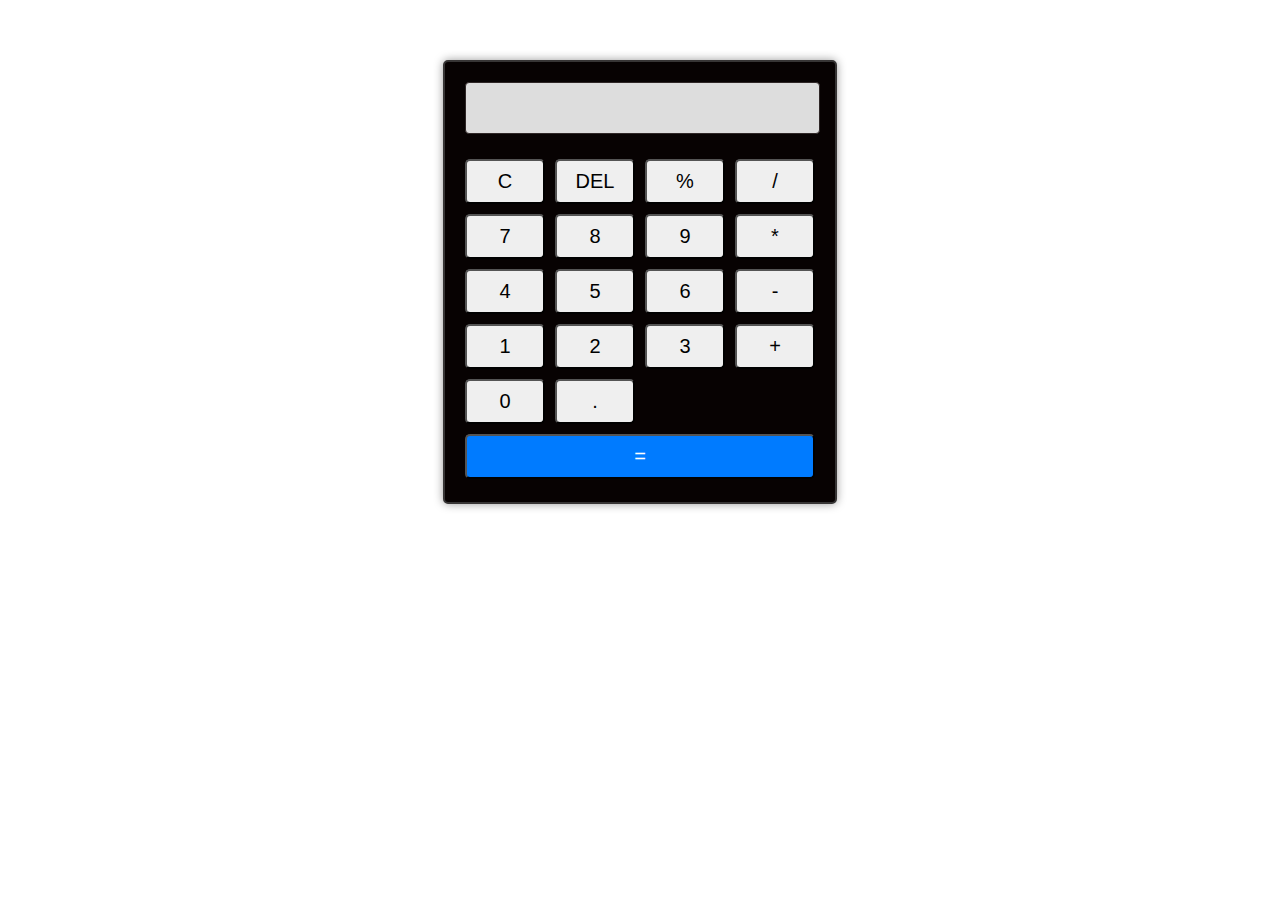
<file: index.html>
<!DOCTYPE html>
<html lang="en">
<head>
    <meta charset="UTF-8">
    <meta name="viewport" content="width=device-width, initial-scale=1.0">
    <title>Calculator</title>
    <link rel="stylesheet" href="calculator.css">
</head>
<body>
    <div class="calculator">
        <input type="text" id="display" disabled>
        <div class="keys">
        
            <button onclick="clearDisplay()">C</button>
            <button onclick="backspace()">DEL</button>
            <button onclick="updateDisplay('%')">%</button>
            <button onclick="updateDisplay('/')">/</button>
            <button onclick="updateDisplay('7')">7</button>
            <button onclick="updateDisplay('8')">8</button>
            <button onclick="updateDisplay('9')">9</button>
            <button onclick="updateDisplay('*')">*</button>
            <button onclick="updateDisplay('4')">4</button>
            <button onclick="updateDisplay('5')">5</button>
            <button onclick="updateDisplay('6')">6</button>
            <button onclick="updateDisplay('-')">-</button>
            <button onclick="updateDisplay('1')">1</button>
            <button onclick="updateDisplay('2')">2</button>
            <button onclick="updateDisplay('3')">3</button>
            <button onclick="updateDisplay('+')">+</button>
            <button onclick="updateDisplay('0')">0</button>
            <button onclick="updateDisplay('.')" >.</button>
            <button id="equals" onclick="calculate()">=</button>
        </div>
    </div>
    <script src="calculator.js"></script>
</body>
</html>
</file>
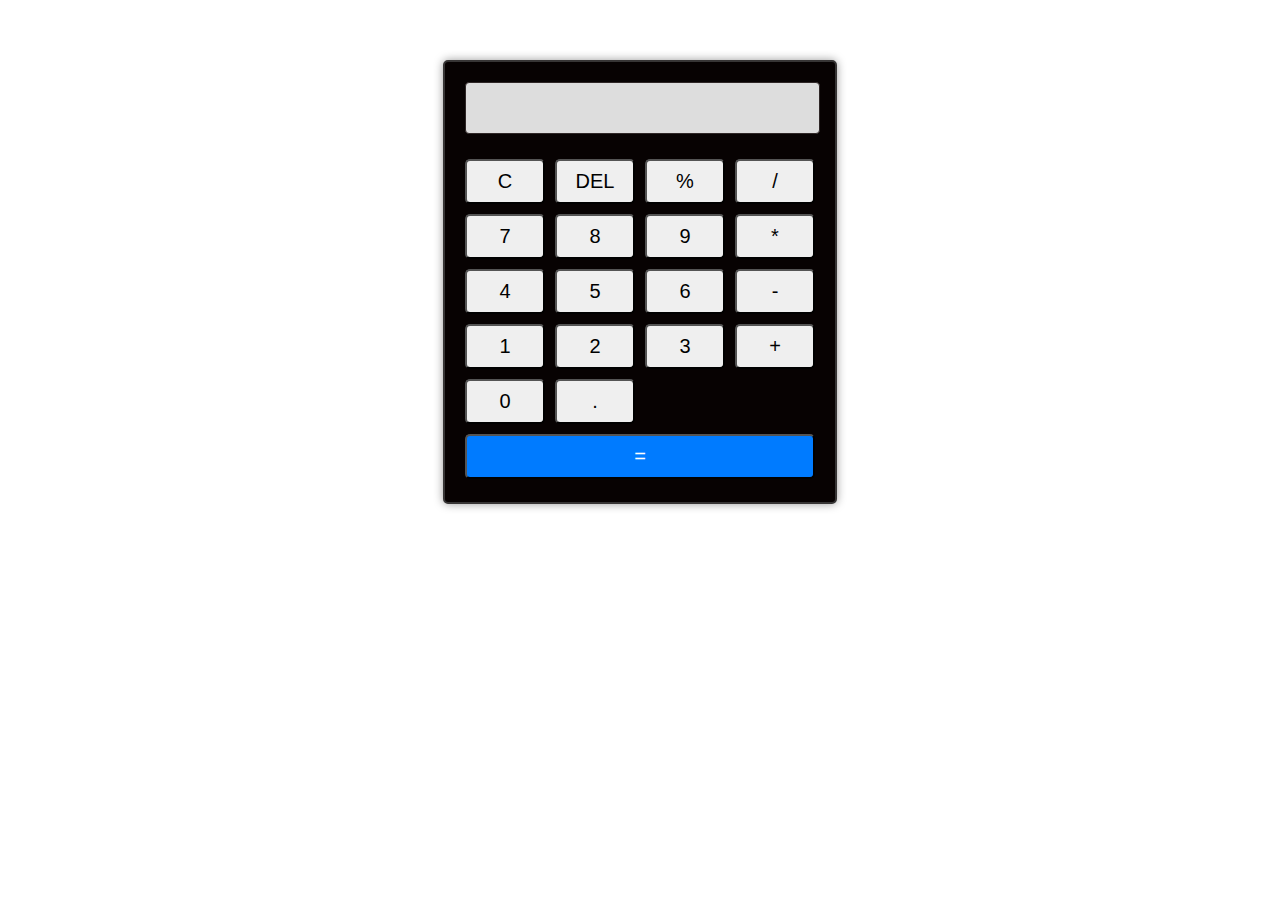
<file: index1.html>
<!DOCTYPE html>
<html lang="en">
<head>
    <meta charset="UTF-8">
    <meta name="viewport" content="width=device-width, initial-scale=1.0">
    <title>Calculator</title>
    <link rel="stylesheet" href="calculator.css">
</head>
<body>
    <div class="calculator">
        <input type="text" id="display" disabled>
        <div class="keys">
        
            <button onclick="clearDisplay()">C</button>
            <button onclick="backspace()">DEL</button>
            <button onclick="updateDisplay('%')">%</button>
            <button onclick="updateDisplay('/')">/</button>
            <button onclick="updateDisplay('7')">7</button>
            <button onclick="updateDisplay('8')">8</button>
            <button onclick="updateDisplay('9')">9</button>
            <button onclick="updateDisplay('*')">*</button>
            <button onclick="updateDisplay('4')">4</button>
            <button onclick="updateDisplay('5')">5</button>
            <button onclick="updateDisplay('6')">6</button>
            <button onclick="updateDisplay('-')">-</button>
            <button onclick="updateDisplay('1')">1</button>
            <button onclick="updateDisplay('2')">2</button>
            <button onclick="updateDisplay('3')">3</button>
            <button onclick="updateDisplay('+')">+</button>
            <button onclick="updateDisplay('0')">0</button>
            <button onclick="updateDisplay('.')" >.</button>
            <button id="equals" onclick="calculate()">=</button>
        </div>
    </div>
    <script src="calculator.js"></script>
</body>
</html>
</file>
<file: calculator.css>
body {
    font-family: Arial, sans-serif;
    margin: 0%;
}

.calculator {
    width: 350px;
    margin: 60px auto;
    padding: 20px;
    height: 400px;
    background-color: #070202;
    border: 2px solid #373535;
    border-radius: 5px;
    box-shadow: 0 0 10px rgba(0,0,0,0.4);
}
@media(max-width:590px) {
    .calculator{
        height: 380px;
        width: 300px;
    }
    
}
@media(max-width:400px) {
    .calculator{
        height: 350px;
        width: 200px;
    }
    
}
#display {
    width: 95%;
    height: 30px;
    margin-bottom: 25px;
    padding: 10px;
    font-size: 20px;
    background-color: #ddd;
    text-align: right;
    border: 1px solid #2f2727;
    border-radius:4PX;
    color:#070202;
}

.keys {
    display: grid;
    grid-template-columns: repeat(4, 1fr);
    gap: 10px;
}

button {
    height: 45px;
    font-size: 20px;
    cursor: pointer;
    border-radius: 5px;
}
@media(max-width:590px){
    button{
        height: 35px;
        font-size: 17px;
    }
}
@media(max-width:400px){
    button{
        height: 20px;
        font-size: 12px;
    }
}

#equals {
    background-color: #007bff;
    color: white;
    grid-column: 1/5;
}
</file>
